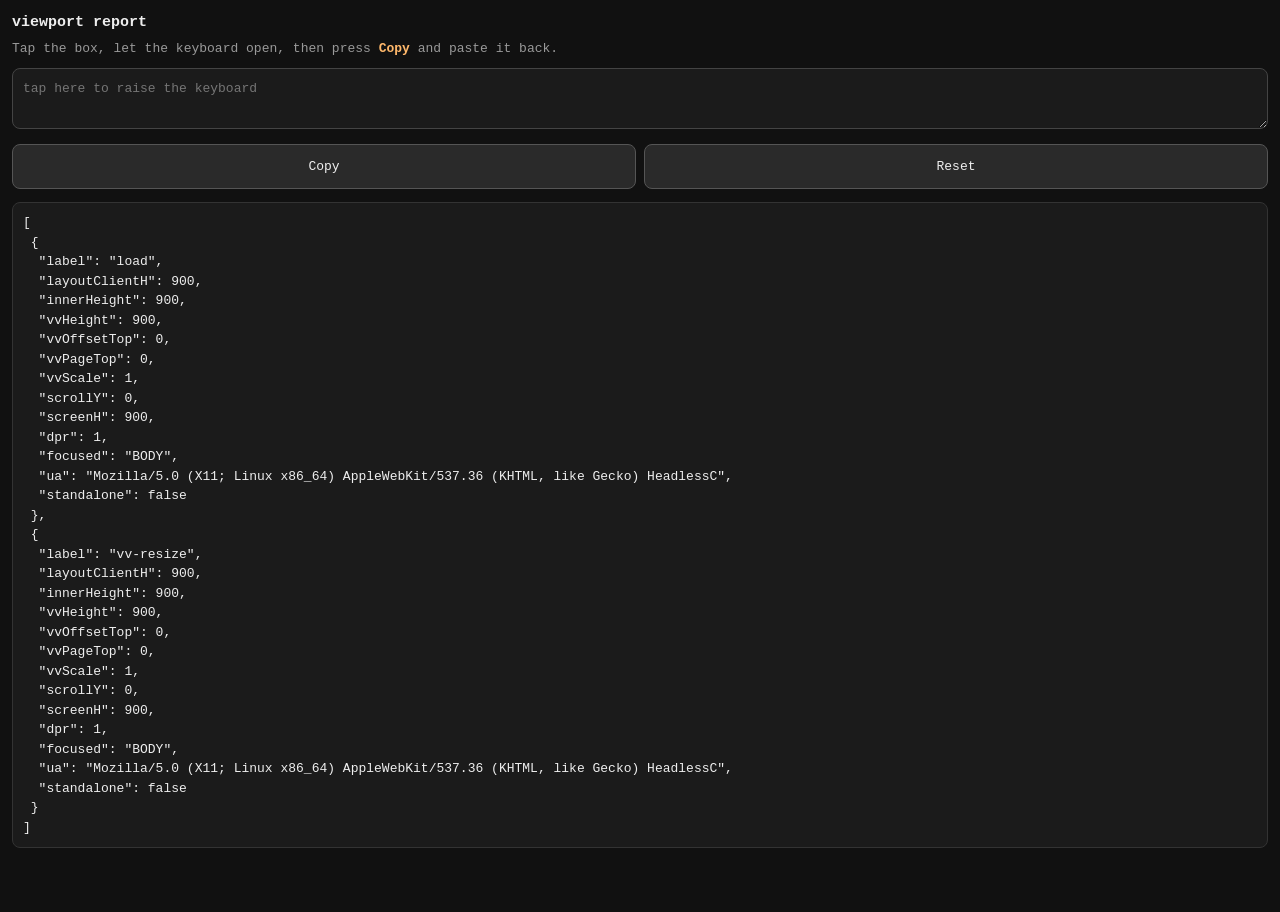
<file: crates/jcode-base/src/gateway/web/viewport-report.html>
<!DOCTYPE html>
<html lang="en">
  <head>
    <meta charset="utf-8" />
    <title>viewport report</title>
    <!-- Deliberately identical to the app's meta so the numbers describe the
         same conditions the app experiences. -->
    <meta name="viewport" content="width=device-width, initial-scale=1, viewport-fit=cover, interactive-widget=resizes-content" />
    <style>
      html, body { margin: 0; height: 100%; background: #111; color: #eee;
        font: 13px/1.5 ui-monospace, Menlo, monospace; }
      body { padding: env(safe-area-inset-top) 12px env(safe-area-inset-bottom); }
      h1 { font-size: 15px; margin: 12px 0 4px; }
      p { color: #999; margin: 0 0 10px; }
      textarea { width: 100%; box-sizing: border-box; font: inherit; padding: 10px;
        background: #1b1b1b; color: #eee; border: 1px solid #444; border-radius: 8px; }
      pre { background: #1b1b1b; padding: 10px; border-radius: 8px; overflow-x: auto;
        border: 1px solid #333; }
      .row { display: flex; gap: 8px; margin: 8px 0; }
      button { flex: 1; padding: 12px; font: inherit; background: #2a2a2a; color: #eee;
        border: 1px solid #555; border-radius: 8px; }
      b { color: #ffb86b; }
    </style>
  </head>
  <body>
    <h1>viewport report</h1>
    <p>Tap the box, let the keyboard open, then press <b>Copy</b> and paste it back.</p>
    <textarea id="probe" rows="2" placeholder="tap here to raise the keyboard"></textarea>
    <div class="row">
      <button id="copy">Copy</button>
      <button id="clear">Reset</button>
    </div>
    <pre id="out">measuring…</pre>
    <script>
      // Standalone on purpose: it must not depend on app.js, since app.js is
      // what is under suspicion.
      const out = document.getElementById("out");
      const log = [];
      function sample(label) {
        const v = window.visualViewport;
        const s = {
          label,
          layoutClientH: document.documentElement.clientHeight,
          innerHeight: window.innerHeight,
          vvHeight: v ? Math.round(v.height) : null,
          vvOffsetTop: v ? Math.round(v.offsetTop) : null,
          vvPageTop: v ? Math.round(v.pageTop) : null,
          vvScale: v ? +(v.scale || 1).toFixed(2) : null,
          scrollY: Math.round(window.scrollY),
          screenH: window.screen?.height,
          dpr: window.devicePixelRatio,
          focused: document.activeElement?.tagName || null,
          ua: navigator.userAgent.slice(0, 80),
          standalone: window.matchMedia("(display-mode: standalone)").matches,
        };
        log.push(s);
        if (log.length > 12) log.shift();
        out.textContent = JSON.stringify(log, null, 1);
        return s;
      }
      sample("load");
      window.visualViewport?.addEventListener("resize", () => sample("vv-resize"));
      window.visualViewport?.addEventListener("scroll", () => sample("vv-scroll"));
      window.addEventListener("focusin", () => setTimeout(() => sample("focusin+250"), 250));
      window.addEventListener("focusout", () => setTimeout(() => sample("focusout+250"), 250));
      document.getElementById("copy").addEventListener("click", async () => {
        const text = JSON.stringify(log, null, 1);
        try { await navigator.clipboard.writeText(text); out.textContent = "copied!\n\n" + text; }
        catch { const t = document.getElementById("probe"); t.value = text; t.select(); }
      });
      document.getElementById("clear").addEventListener("click", () => {
        log.length = 0; document.getElementById("probe").blur(); sample("reset");
      });
    </script>
  </body>
</html>
</file>
